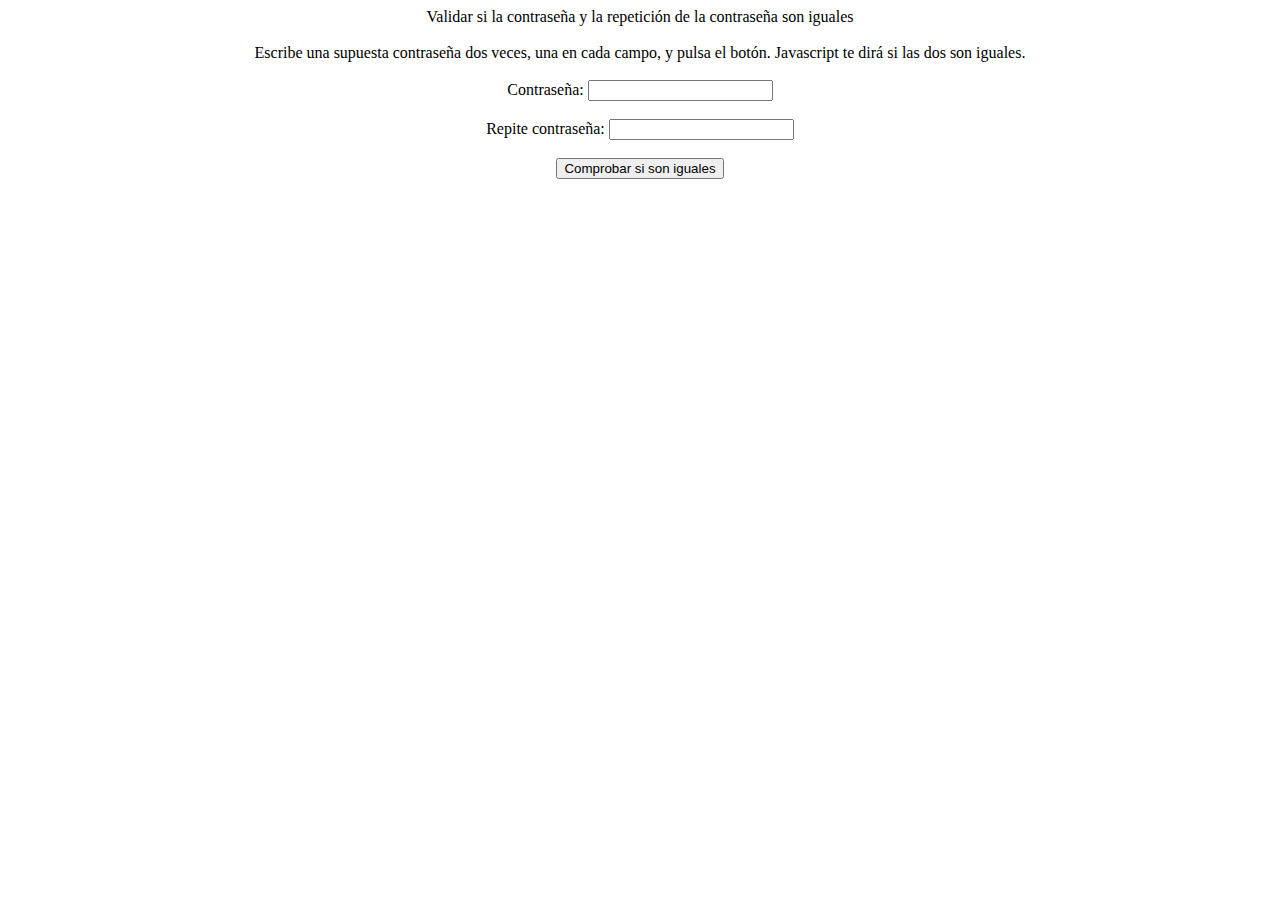
<file: index.html>
<html>
<head>
<title>Validar si la contraseña y la repetición de la contraseña son iguales</title>
<script>
function comprobarClave(){
    clave1 = document.f1.clave1.value
    clave2 = document.f1.clave2.value
     

    if (clave1 == "jose" && clave2 == "gonzalez"){
       alert("Los Datos Coinciden...\n Bienvenido");
        var href =  "dos.html";
        window.location=href;
         }
       
    else{
       alert("Las dos claves son distintas...\nIntentelo nuevamente.");
        var href =  "index.html";
        window.location=href;
    };
       
}  
</script>
</head>

<body 

<h1><center>Validar si la contraseña y la repetición de la contraseña son iguales</center></h1>
<br>
<center>Escribe una supuesta contraseña dos veces, una en cada campo, y pulsa el botón. Javascript te dirá si las dos son iguales.</center>

<br>
<form action="" name="f1">
<center>Contraseña: <input type="password" name="clave1" size="20"></center>
<br>
<center>Repite contraseña: <input type="password" name="clave2" size="20"></center>
<br>
<center><input type="button" value="Comprobar si son iguales" onClick="comprobarClave()"></center>
</form>

</body>
</html>
</file>
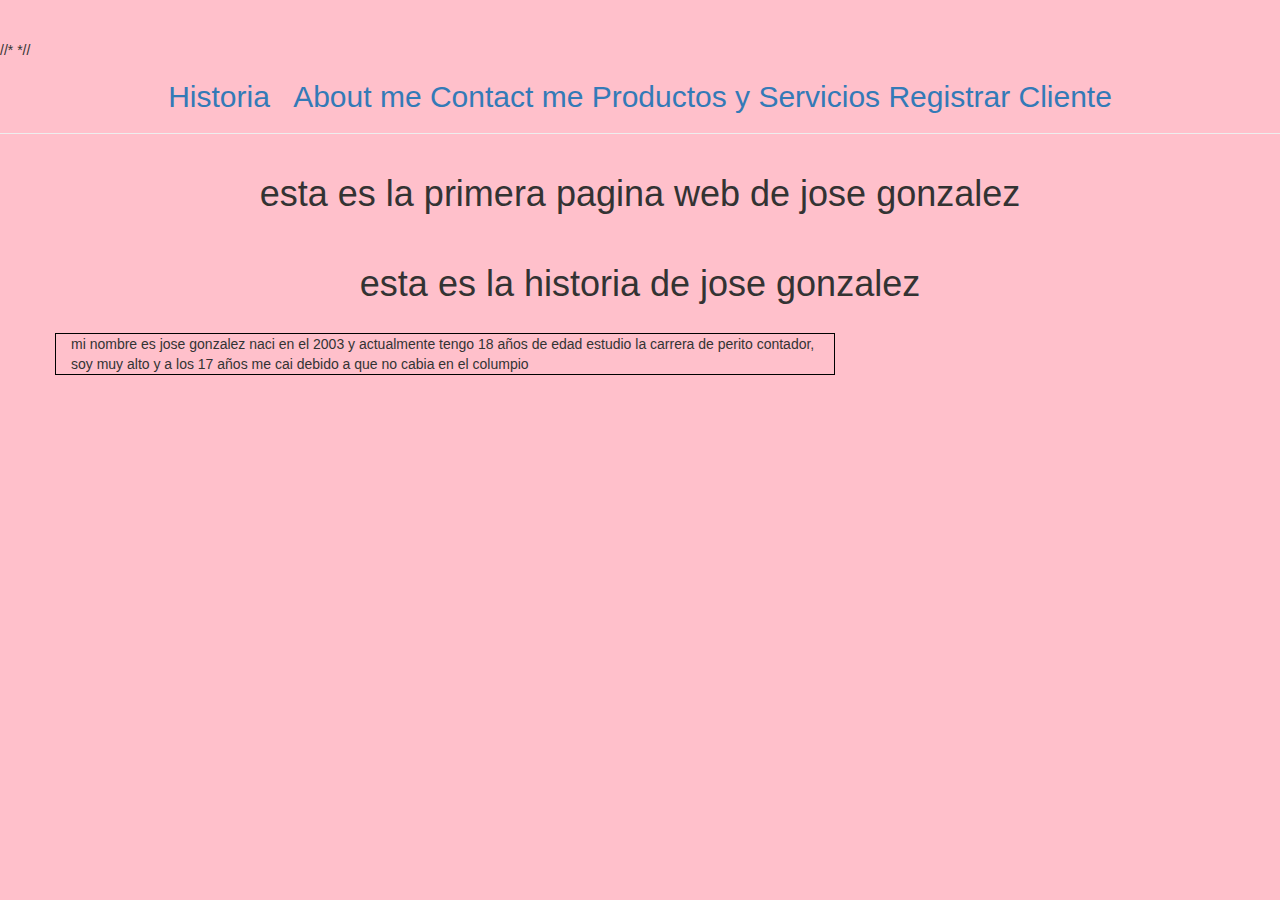
<file: dos.html>
<html>
	<head>
		<h1><center></center></h1><br>
		<title>esta es la primera pagina web de jose gonzalez</title>


	
//*<link rel="stylesheet"
		  type="text/css"
		  href="bootstrap.css"
	      />
	<link rel="stylesheet"
		  type="text/css"
		  href="styles.css"
	      />*//	
	</head> 
	<body>
		<center>
		<h2>
		<a 
		href="dos.html">
			Historia
		</a>
		 &nbsp;
		<a 
		href="aboutme.html">
			About me 
		</a>
		
		<a 
		href="contact.html">
			Contact me 
		</a>
		<a 
		href="proserv.html">
			Productos y Servicios
		</a>
		<a 
		href="registrocliente.html">
			Registrar Cliente
		</a></h2></center>


		<hr></hr>
	<div class="container">
		<h1><center>esta es la primera pagina web de jose gonzalez</center></h1><br>
		<h1><center>esta es la historia de jose gonzalez</center></h1><br>

		<div class="row">
			<div class="col-md-8 thin_border">
				mi nombre es jose gonzalez naci en el 2003 y actualmente tengo 18 años de edad estudio la carrera de perito contador, soy muy alto y a los 17 años me cai debido a que no cabia en el columpio
			</div>
					</div>
	</div>

	</body>
</html>
</file>
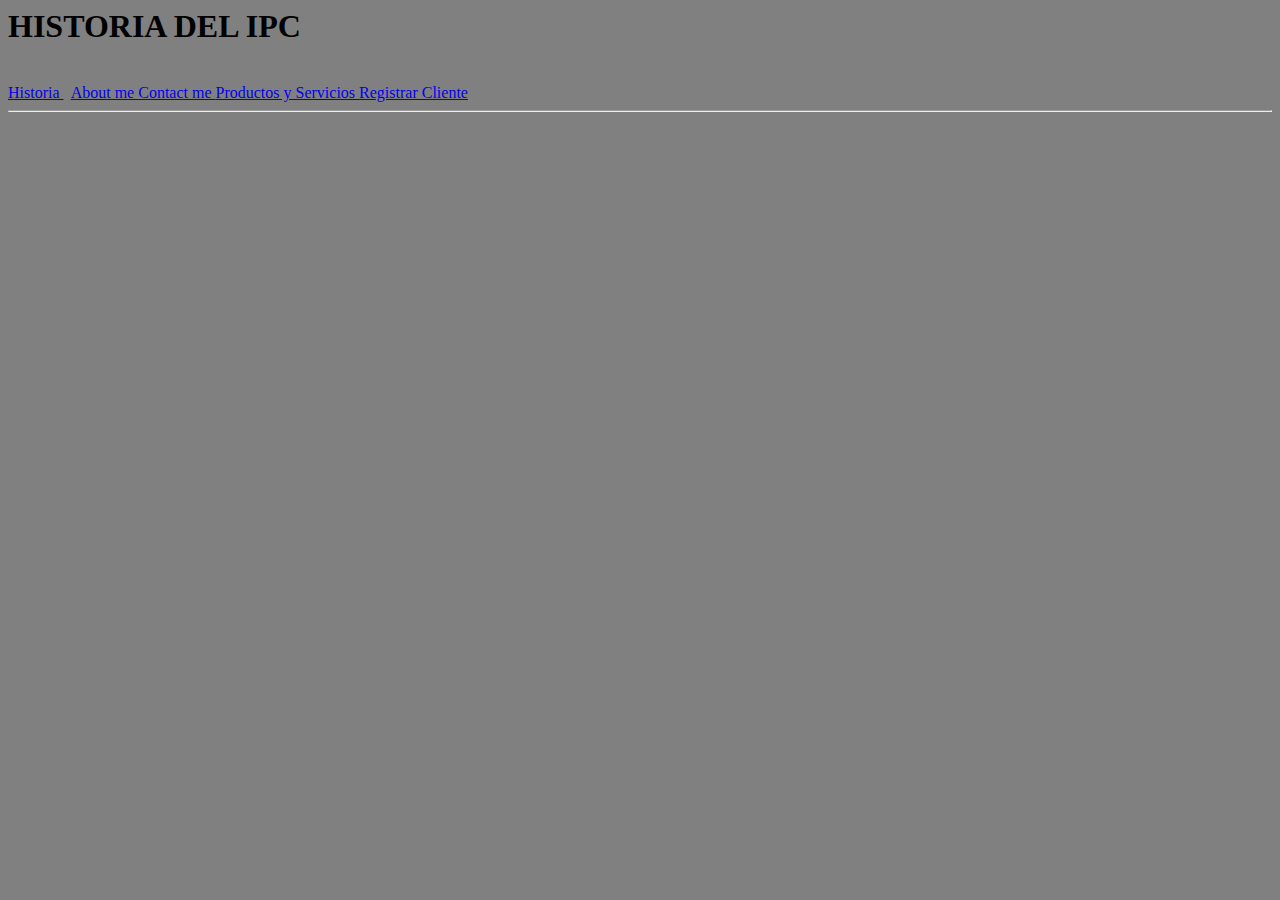
<file: historia.html>
<html>
<head>
<title>Validar si la contraseña y la repetición de la contraseña son iguales</title>
 
</head>

    <body bgcolor="grey">

<h1>HISTORIA DEL IPC</h1>
<br>
 
<a 
        href="dos.html">
            Historia
        </a>
         &nbsp;
        <a 
        href="aboutme.html">
            About me 
        </a>
        
        <a 
        href="contact.html">
            Contact me 
        </a>
        <a 
        href="proserv.html">
            Productos y Servicios
        </a>
        <a 
        href="registrocliente.html">
            Registrar Cliente
        </a>


        <hr></hr>
       <br>
 

</body>
</html>
</file>
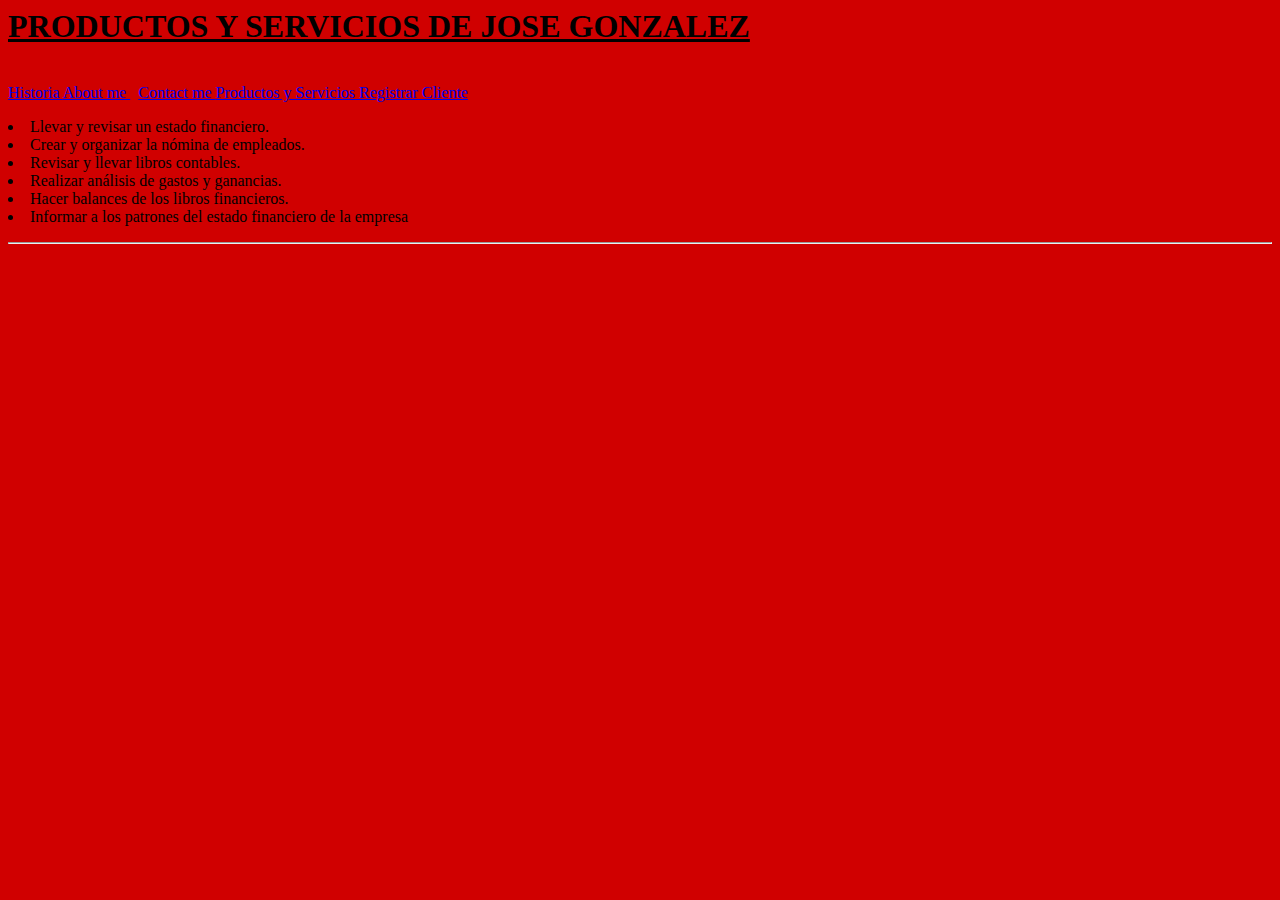
<file: proserv.html>
<html>
<head>
<title>Validar si la contraseña y la repetición de la contraseña son iguales</title>
 
</head>

    <body bgcolor="drink">

<h1><u>PRODUCTOS Y SERVICIOS DE JOSE GONZALEZ</u></h1>
<br>

<a 
        href="dos.html">
            Historia
        </a>
         
        <a 
        href="aboutme.html">
            About me 
        </a>
        &nbsp;
        <a 
        href="contact.html">
            Contact me 
        </a>
        <a 
        href="proserv.html">
            Productos y Servicios
        </a>
        <a 
        href="registrocliente.html">
            Registrar Cliente
        </a>
<p>
    <li>Llevar y revisar un estado financiero.</li>
    <li>Crear y organizar la nómina de empleados.</li>
    <li>Revisar y llevar libros contables.</li>
    <li>Realizar análisis de gastos y ganancias.</li>
    <li>Hacer balances de los libros financieros.</li>
    <li>Informar a los patrones del estado financiero de la empresa</li>
</p>

        <hr></hr>
       <br>
 

</body>
</html>
</file>
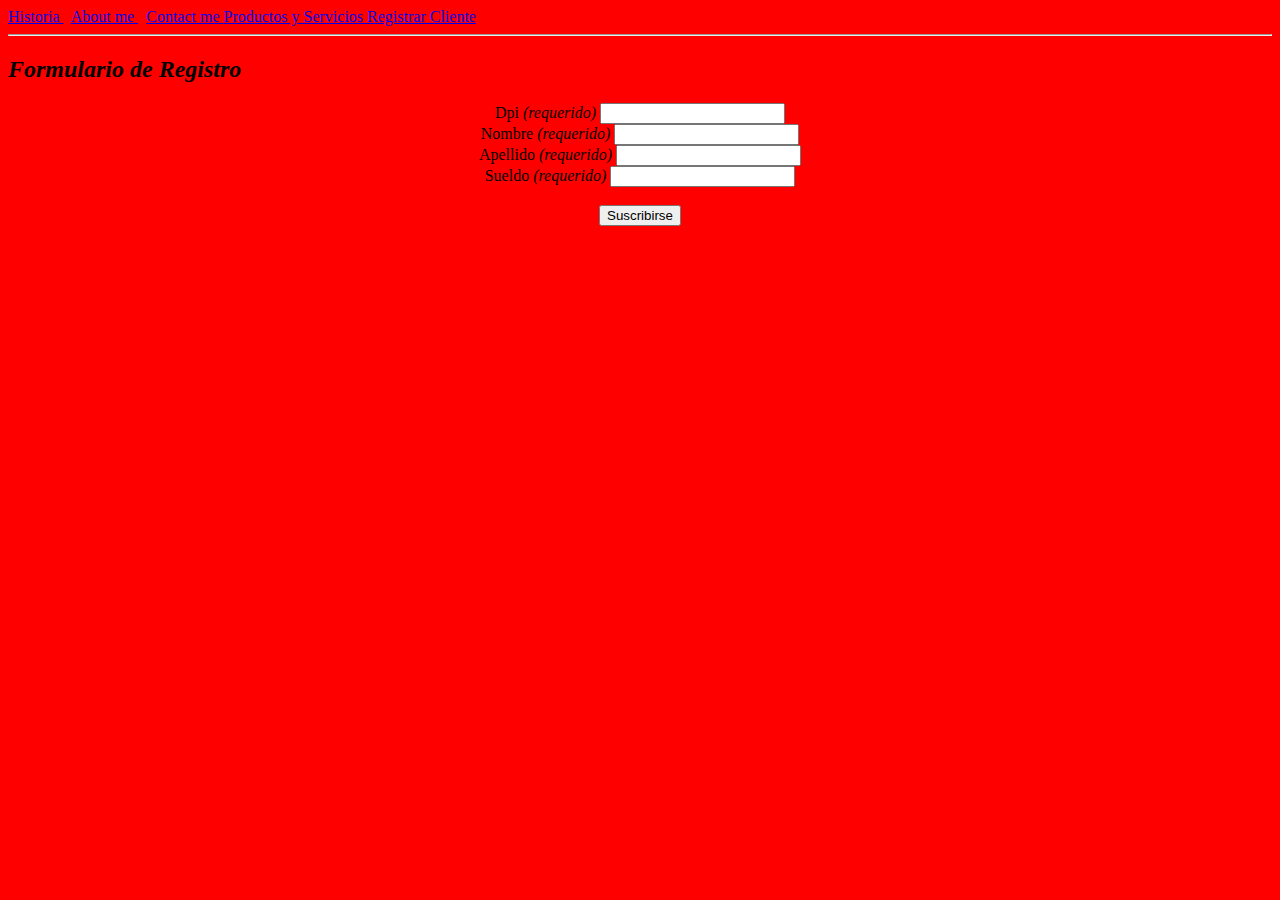
<file: registrocliente.html>
<!doctype html>
<html>
<head>
<meta charset="utf-8">
<title>Formulario de Registro SCIII</title>
 
</head>
 
  <body bgcolor="red">
  <a 
    href="dos.html">
      Historia
    </a>
     &nbsp;
    <a 
    href="aboutme.html">
      About me 
    </a>
    &nbsp;
    <a 
    href="contact.html">
      Contact me 
    </a>
    <a 
    href="proserv.html">
      Productos y Servicios
    </a>
    <a 
    href="registrocliente.html">
      Registrar Cliente
    </a>


    <hr></hr>
<div class="group">
  <form action="registro.php" method="POST">
  <h2><em>Formulario de Registro</em></h2> 
      
      <center><label for="dpi">Dpi <span><em>(requerido)</em></span></label>
      <input type="text" name="dpi" class="form-input" required/>   
      <br>
      <label for="nombre">Nombre <span><em>(requerido)</em></span></label>
      <input type="text" name="nombre" class="form-input" required/>   
      <br>
      <label for="apellido">Apellido <span><em>(requerido)</em></span></label>
      <input type="text" name="apellido" class="form-input" required/>         
      <br>
      <label for="email">Sueldo <span><em>(requerido)</em></span></label>
      <input type="text" name="sueldo" class="form-input" /></center>
       <br>
     <center> <input class="form-btn" name="submit" type="submit" value="Suscribirse" /></center>
    </p>
  </form>
</div>
</body>
</html>
</file>
<file: styles.css>
/* use this to put borders around things... */
.thin_border{
	border: 1px solid black;
}
body{
	background-color: pink;
	}
</file>
